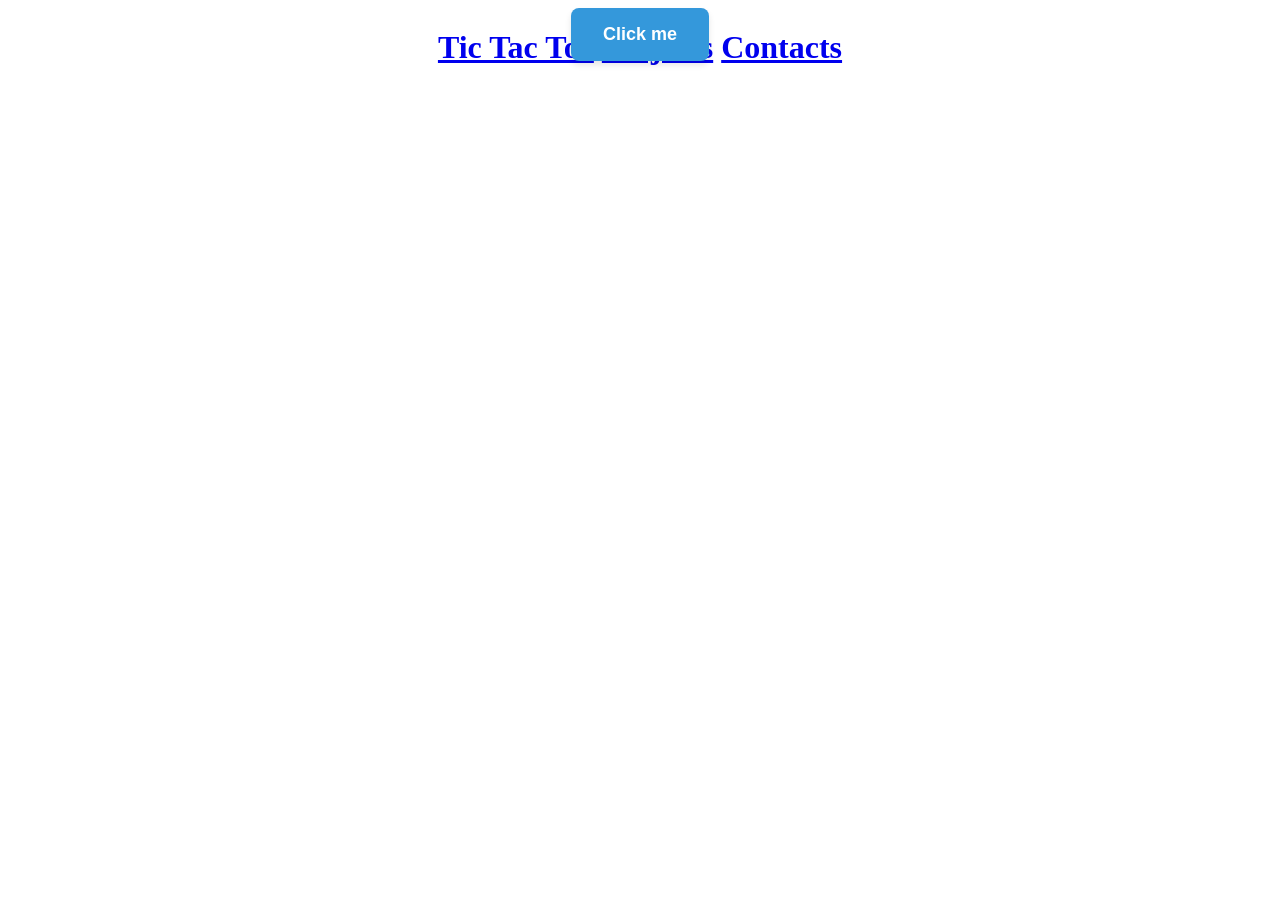
<file: index.html>
<!doctype html>
<html>
  <head>
    <meta charset="utf-8" />
    <meta name="viewport" content="width=device-width,initial-scale=1" />
    <title>Home page</title>
    <link rel="preconnect" href="https://fonts.gstatic.com" crossorigin />
    <link
      href="https://fonts.googleapis.com/css2?family=Inter:wght@400;600;700&family=Press+Start+2P&display=swap"
      rel="stylesheet"
    />
    <link rel="stylesheet" href="index.css" />
    <link rel="stylesheet" href="header.css" />
    <header>
      <h1>
        <a href="tictactoe.html">Tic Tac Toe</a>
        <a href="projects.html">Projects</a>
        <a href="contacts.html">Contacts</a>
      </h1>
    </header>
  </head>
  <body>
    <div class="homepagebutton">
      <button id="demo">Click me</button>
    </div>
    <audio id="notouchyvid" src="notouchyvid.mp4" type="audio/mpeg"></audio>
  </body>
  <script src="index.js"></script>
</html>
</file>
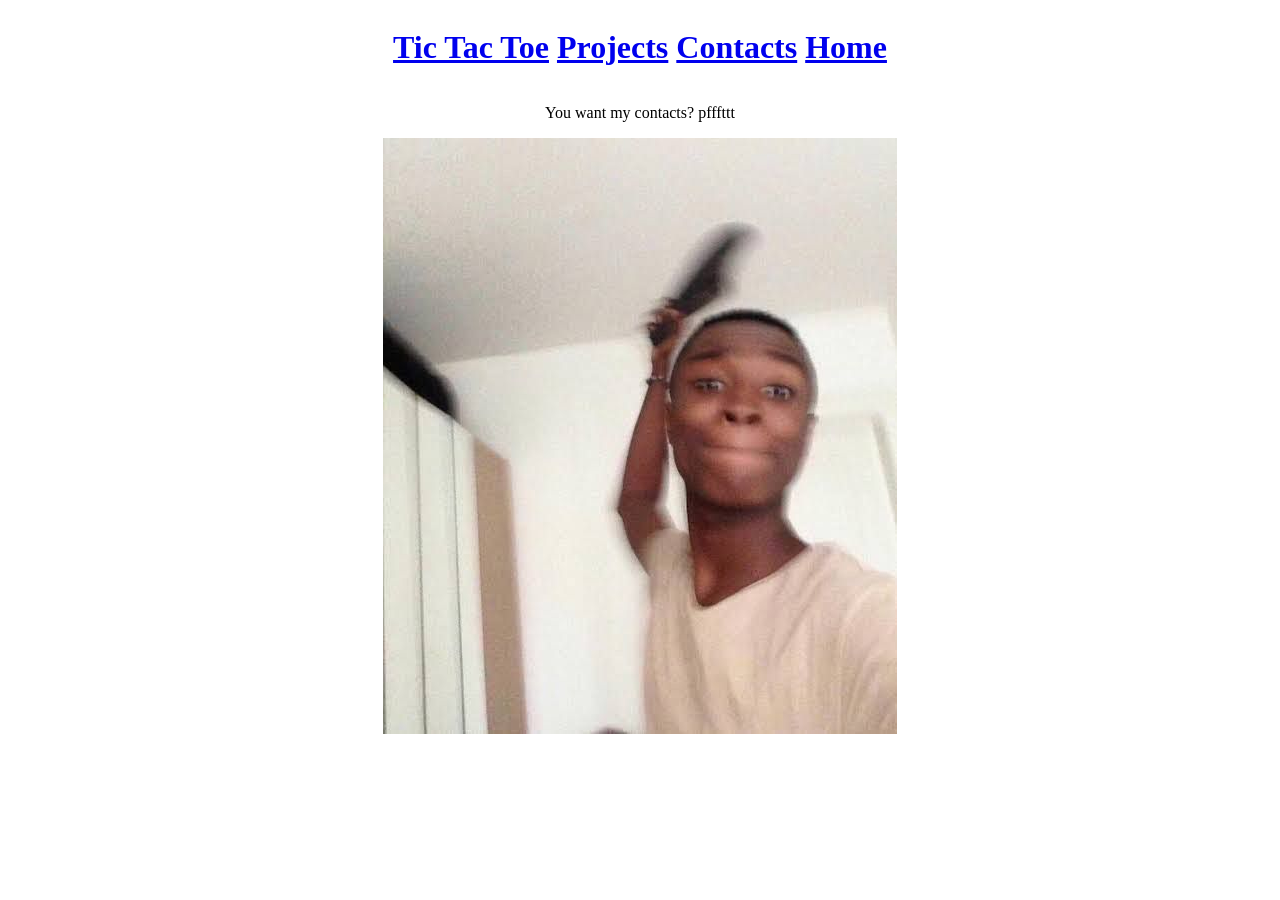
<file: contacts.html>
<!doctype html>
<head>
  <meta charset="utf-8" />
  <meta name="viewport" content="width=device-width,initial-scale=1" />
  <title>Contacts</title>
  <link rel="preconnect" href="https://fonts.gstatic.com" crossorigin />
  <link
    href="https://fonts.googleapis.com/css2?family=Inter:wght@400;600;700&family=Press+Start+2P&display=swap"
    rel="stylesheet"
  />

  <link rel="stylesheet" href="contacts.css" />
  <link rel="stylesheet" href="header.css" />
  <header>
    <h1>
      <a href="tictactoe.html">Tic Tac Toe</a>
      <a href="projects.html">Projects</a>
      <a href="contacts.html">Contacts</a>
      <a href="index.html">Home</a>
    </h1>
  </header>
</head>
<body>
  <p>You want my contacts? pfffttt</p>
  <div>
    <image src="meme.jpg" class="center"></image>
  </div>
</body>
</file>
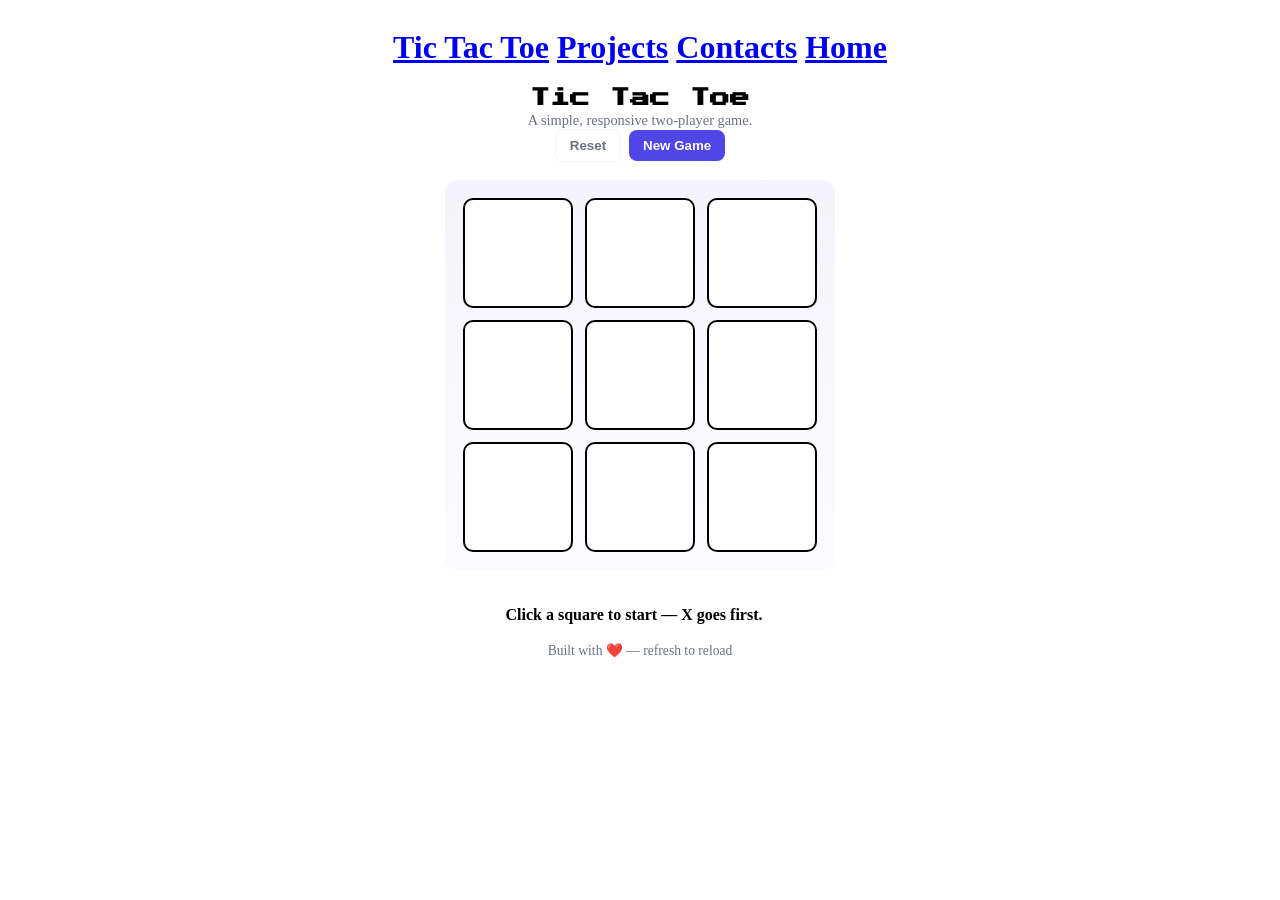
<file: tictactoe.html>
<!doctype html>
<html>
  <head>
    <meta charset="utf-8" />
    <meta name="viewport" content="width=device-width,initial-scale=1" />
    <title>Tic Tac Toe</title>
    <link rel="preconnect" href="https://fonts.gstatic.com" crossorigin />
    <link
      href="https://fonts.googleapis.com/css2?family=Inter:wght@400;600;700&family=Press+Start+2P&display=swap"
      rel="stylesheet"
    />
    <link rel="stylesheet" href="tictactoe.css" />
    <link rel="stylesheet" href="header.css" />
    <header>
      <h1>
        <a href="tictactoe.html">Tic Tac Toe</a>
        <a href="projects.html">Projects</a>
        <a href="contacts.html">Contacts</a>
        <a href="index.html">Home</a>
      </h1>
    </header>
  </head>

  <body>
    <div class="container">
      <div>
        <h1 class="title">Tic Tac Toe</h1>
        <p class="subtitle">A simple, responsive two-player game.</p>
      </div>
      <div class="controls">
        <button class="btn btn-ghost" id="resetBtn">Reset</button>
        <button class="btn btn-primary" id="newGameBtn">New Game</button>
      </div>

      <div class="board-wrap">
        <div class="board" role="grid" aria-label="Tic tac toe board">
          <div class="tic-tac-toe-box empty" data-index="0"></div>
          <div class="tic-tac-toe-box empty" data-index="1"></div>
          <div class="tic-tac-toe-box empty" data-index="2"></div>
          <div class="tic-tac-toe-box empty" data-index="3"></div>
          <div class="tic-tac-toe-box empty" data-index="4"></div>
          <div class="tic-tac-toe-box empty" data-index="5"></div>
          <div class="tic-tac-toe-box empty" data-index="6"></div>
          <div class="tic-tac-toe-box empty" data-index="7"></div>
          <div class="tic-tac-toe-box empty" data-index="8"></div>
        </div>

        <div class="status-bar">
          <div class="status" id="status">
            Click a square to start — X goes first.
          </div>
          <div class="meta" id="meta"></div>
        </div>
      </div>

      <footer
        style="
          margin-top: 18px;
          text-align: center;
          color: var(--muted);
          font-size: 0.85rem;
        "
      >
        Built with ❤️ — refresh to reload
      </footer>
    </div>

    <script src="tictactoe.js"></script>
  </body>
</html>
</file>
<file: index.css>
body {
  display: flex;
  flex-direction: column;
  align-items: center;
}
.homepagebutton {
  position: absolute;
  height: 80vh;
  align-items: center;
}
.homepagebutton button {
  padding: 16px 32px;
  font-size: 18px;
  font-weight: 600;
  color: white;
  background-color: #3498db;
  border: none;
  border-radius: 8px;
  cursor: pointer;
  transition: all 0.3s ease;
  box-shadow: 0 4px 6px rgba(0, 0, 0, 0.1);
}
.homepagebutton button:hover {
  background-color: #2980b9;
  box-shadow: 0 6px 12px rgba(0, 0, 0, 0.2);
  transform: translateY(-2px);
}
.homepagebutton button:active {
  transform: translateY(0);
  box-shadow: 0 2px 4px rgba(0, 0, 0, 0.1);
}
</file>
<file: header.css>
header {
  display: flex;
  flex-direction: column;
  align-items: center;
}
</file>
<file: contacts.css>
center {
  display: flex;
  justify-content: center;
  align-items: center;
}
p {
  text-align: center;
}
body {
  display: flex;
  flex-direction: column;
  align-items: center;
}
</file>
<file: tictactoe.css>
:root {
  --bg: #f6f8fb;
  --card: #ffffff;
  --accent: #4f46e5;
  --muted: #6b7280;
  --win: #10b981;
}

* {
  box-sizing: border-box;
}

.title {
  margin: 0;
  font-size: 1.25rem;
  letter-spacing: 0;
  font-family: "Press Start 2P", monospace;
  -webkit-font-smoothing: none;
  -moz-osx-font-smoothing: grayscale;
  display: flex;
  justify-content: center;
}
.subtitle {
  color: var(--muted);
  margin: 4px 0 0 0;
  font-size: 0.9rem;
  display: flex;
  flex-direction: column;
  align-items: center;
}

.board-wrap {
  display: flex;
  gap: 24px;
  flex-direction: column;
  align-items: center;
  margin-top: 18px;
}
.board {
  display: grid;
  grid-template-columns: repeat(3, 1fr);
  gap: 12px;
  background: linear-gradient(
    180deg,
    rgba(79, 70, 229, 0.06),
    rgba(79, 70, 229, 0.02)
  );
  padding: 18px;
  border-radius: 12px;
}
.tic-tac-toe-box {
  background: var(--card);
  width: 110px;
  height: 110px;
  display: flex;
  align-items: center;
  justify-content: center;
  font-size: 2.2rem;
  font-weight: 700;
  color: #111827;
  border-radius: 10px;
  cursor: pointer;
  transition:
    transform 0.12s ease,
    background-color 0.12s ease,
    box-shadow 0.12s ease;
  user-select: none;
  border: 2px solid #000;
}
.tic-tac-toe-box:hover {
  transform: translateY(-4px);
  box-shadow: 0 8px 20px rgba(16, 24, 40, 0.06);
}
.tic-tac-toe-box:active {
  transform: translateY(-1px);
}

.tic-tac-toe-box.empty {
  color: rgba(0, 0, 0, 0.12);
}
.tic-tac-toe-box.x {
  color: #1f2937;
}
.tic-tac-toe-box.o {
  color: var(--accent);
}
.tic-tac-toe-box.win {
  background: linear-gradient(
    90deg,
    rgba(16, 185, 129, 0.12),
    rgba(16, 185, 129, 0.04)
  );
  box-shadow: 0 8px 20px rgba(16, 185, 129, 0.08);
}

.status-bar {
  display: flex;
  align-items: center;
  justify-content: center;
  gap: 12px;
  width: 100%;
  margin-top: 12px;
}
.status {
  font-weight: 600;
}
.controls {
  display: flex;
  justify-content: center;
  align-items: center;
  gap: 8px;
}
.btn {
  padding: 8px 14px;
  border-radius: 8px;
  border: 0;
  cursor: pointer;
  font-weight: 600;
}
.btn-primary {
  background: var(--accent);
  color: white;
}
.btn-ghost {
  background: transparent;
  color: var(--muted);
  border: 1px solid rgba(15, 23, 42, 0.04);
}

@media (max-width: 480px) {
  .tic-tac-toe-box {
    width: 72px;
    height: 72px;
    font-size: 1.4rem;
  }
  .container {
    padding: 16px;
  }
}
</file>
